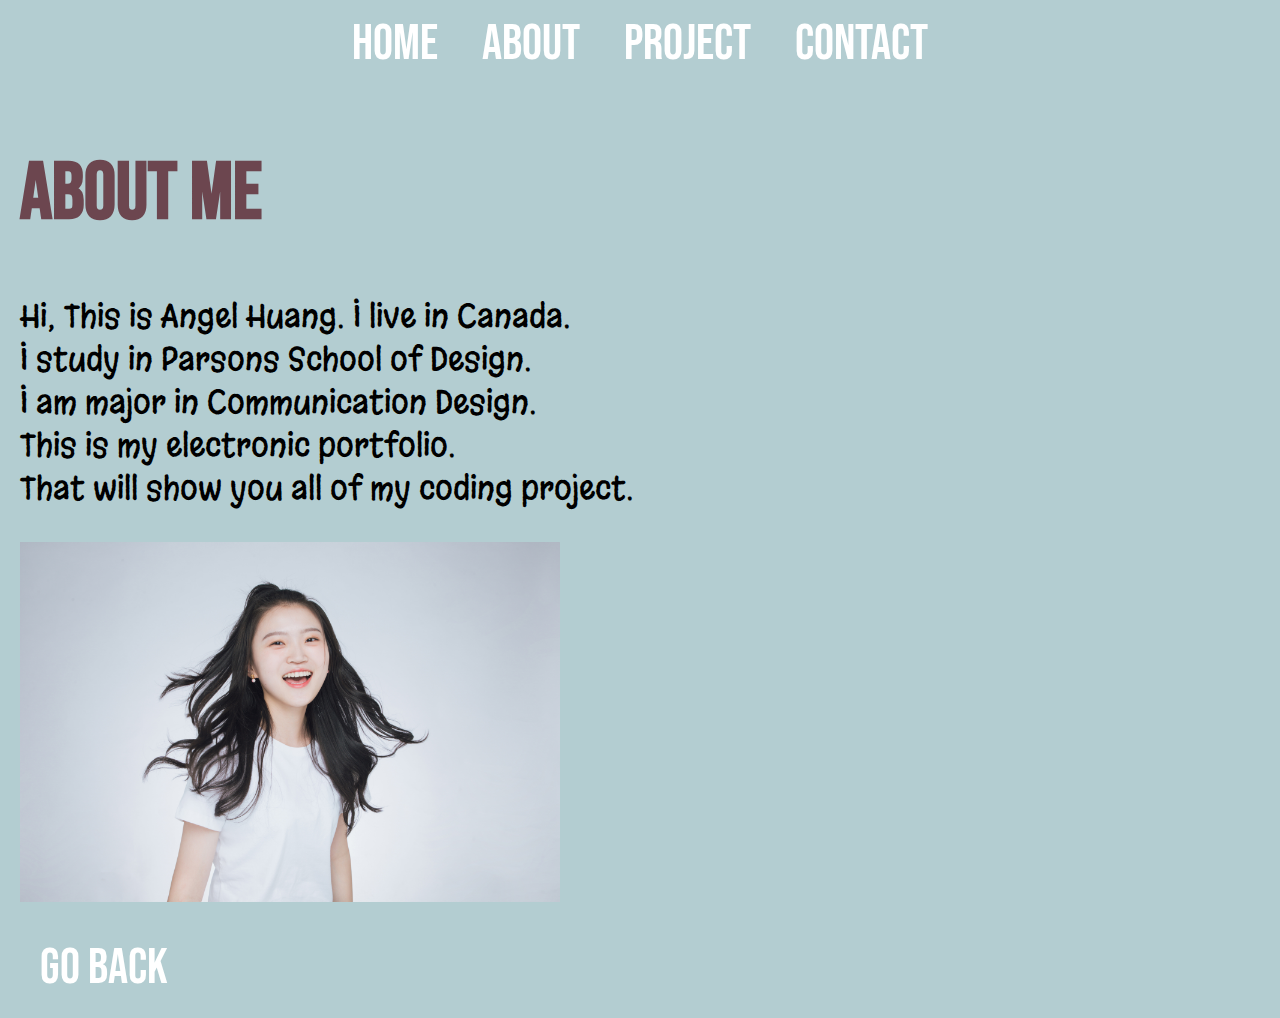
<file: pages/about.html>
<html lang="en">

<head>
    <meta charset="utf-8">
    <meta name="viewport" content="width=device-width, initial-scale=1.0" />
    <title>About ME</title>
    <meta name="description" content="Welcome to my studio">
    <meta name="author" content="Jialin Huang">

    <!-- Link to your favicon -->
    <link rel="shortcut icon" type="image/png" href="../assest/123.png" />

    <!-- Link to your stylesheet -->
    <link rel="stylesheet" href="../style.css">
    <link rel="stylesheet" href="./about.css">
</head>

<body>

    <div class="container">
        <li><a href="https://jialin-huang.github.io/core2online.github.io/" class="cool-link">Home</a></li>
        <li><a href="/pages/about.html" class="cool-link">About</a></li>
        <li><a href="/pages/project.html" class="cool-link">Project</a></li>
        <li><a href="https://www.instagram.com/real_inspirit/" class="cool-link">Contact</a></li>
    </div>
    
    <div class="home">

        <h1 class="headline"> About ME </h1>

        <p class="context">Hi, This is Angel Huang. I live in Canada.
            <br>I study in Parsons School of Design.
            <br> I am major in Communication Design.
            <br> This is my electronic portfolio.
            <br> That will show you all of my coding project.
        </p>

        <img class="face" src="../assest/face5x.jpg">

        <br><br><br>

        <li><a href="https://jialin-huang.github.io/core2online.github.io/" >Go Back</a></li>

    </div>
</body>

</html>
</file>
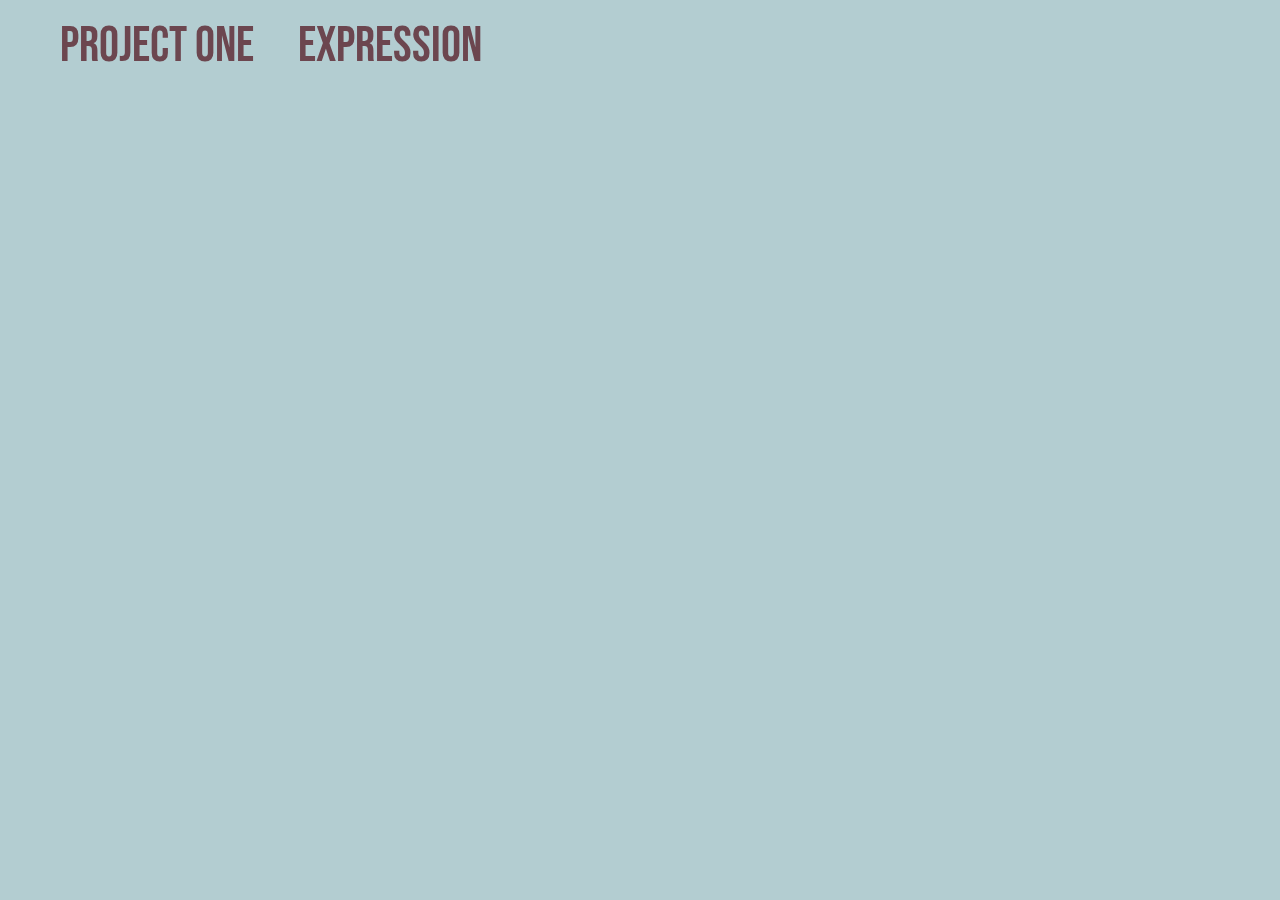
<file: pages/project.html>
<!DOCTYPE html>
<html lang="en">
<head>
    <meta charset="UTF-8">
    <meta name="viewport" content="width=device-width, initial-scale=1.0">
    <title> Project </title>
    <meta name="description" content="Welcome to my studio">
    <meta name="author" content="Jialin Huang">

    <!-- Link to your favicon -->
    <link rel="shortcut icon" type="image/png" href="../assest/123.png" />

    <!-- Link to your stylesheet -->
    <link rel="stylesheet" href="../style.css">
    <link rel="stylesheet" href="./about.css">

</head>
<body>
    <ul>
        <li><a class="nav-links" href="https://jialin-huang.github.io/Jiayi_Huang_Project_1_FInal/">Project One</a></li>
        <li><a class="nav-links" href="https://jialin-huang.github.io/expression/">Expression</a></li>
    </ul>
</body>
</html>
</file>
<file: style.css>
@import url("https://fonts.googleapis.com/css2?family=Bebas+Neue&display=swap");


body {
  margin: 0;
  padding: 0;
  background: #b3cdd1;
}

.container {
  position: absolute;
  top: 5%;
  left: 50%;
  transform: translateX(-50%) translateY(-50%);
}

li {
  display: inline-block;
}

li a {
  text-decoration: none;
  display: inline-block;
  color: #fff;
  font-family: "Bebas Neue", cursive;
  font-weight: lighter;
  font-size: 50px;
  padding: 0 20px;
}

.cool-link::after {
  content: '';
  display: block;
  width: 0;
  height: 2px;
  background: white;
  transition: width .3s;
}

.cool-link:hover::after {
  widows: 100%;
  transition: width 0.3s;
}

.home {
    position: absolute;
  width: 100%;
  top: 8%;
  background-color: #b3cdd1;
  padding: 20px;
}

ul {
  list-style-type: none;
}

.headline {
  font-size: 5rem;
  font-family: "Bebas Neue", cursive;
}


.nav-links {
  color: #6c464f;
  font-size: 50px;
  text-decoration: none;
}

.one {
  width: 45%;
  height: 50%;
}
</file>
<file: pages/about.css>
@import url('https://fonts.googleapis.com/css2?family=Margarine&display=swap');
@import url("https://fonts.googleapis.com/css2?family=Bebas+Neue&display=swap");


.container {
    position: absolute;
    top: 5%;
    left: 50%;
    transform: translateX(-50%) translateY(-50%);
  }
  
  li {
    display: inline-block;
  }
  
  li a {
    text-decoration: none;
    display: inline-block;
    color: #fff;
    font-family: "Bebas Neue", cursive;
    font-weight: lighter;
    font-size: 50px;
    padding: 0 20px;
  }
  
  .cool-link::after {
    content: '';
    display: block;
    width: 0;
    height: 2px;
    background: white;
    transition: width .3s;
  }
  
  .cool-link:hover::after {
    widows: 100%;
    transition: width 0.3s;
  }
  
.headline{
    color: #6C464F;
}

.context{
    font-family: 'Margarine', cursive;
    font-size: 2rem;
}

.face{
    width:540px; 
    height: auto;
}
</file>
